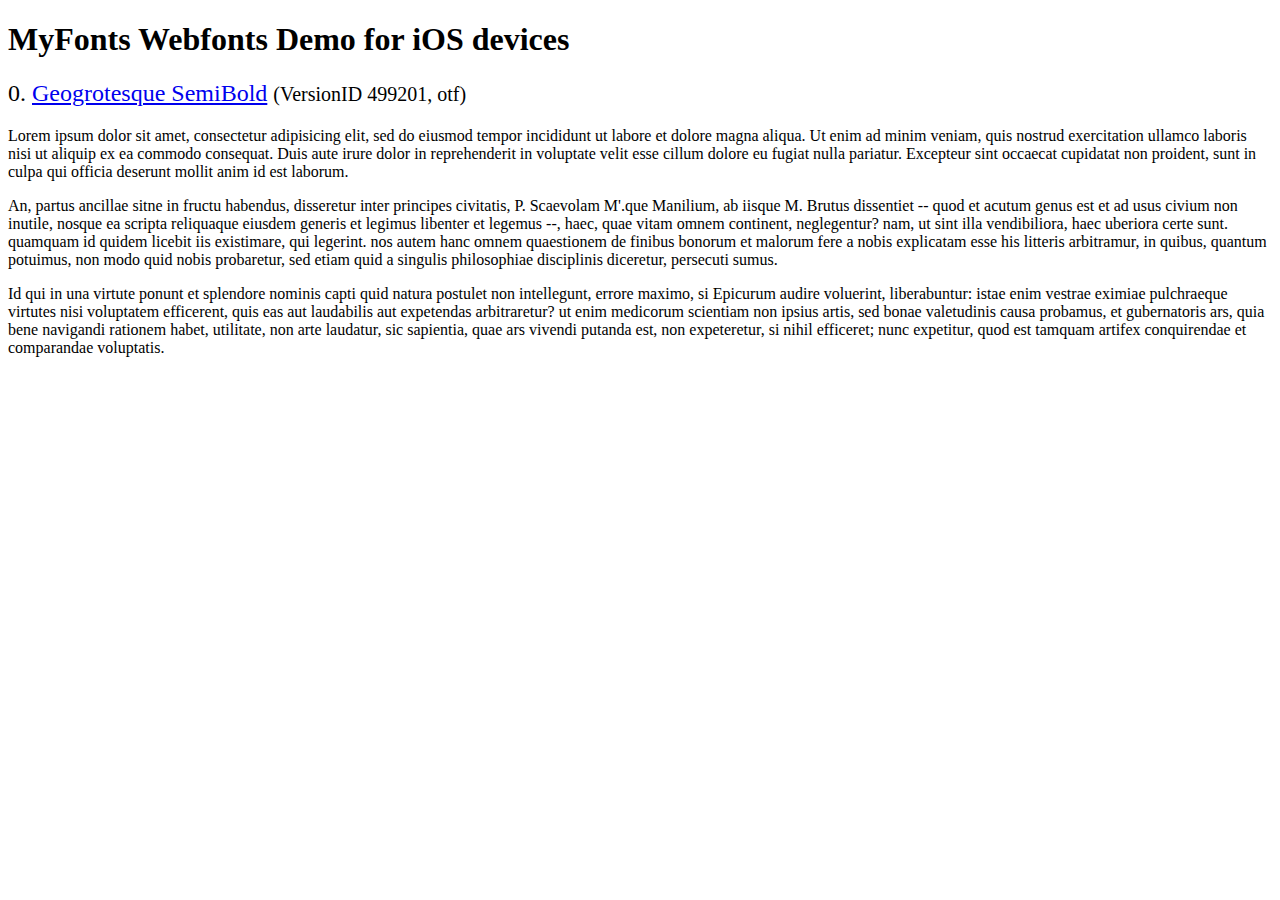
<file: woocommerce-FlexSlider-0690ec2/demo/fonts/webfonts/geo-semibold/svg/index.html>
<!DOCTYPE html>
<html>
<head>
<title>MyFonts Webfonts Demo for iOS devices</title>
<meta http-equiv="content-type" content="text/html; charset=utf-8" />

<style type="text/css" media="all">

	h2 {
		 font-weight:normal;
	}

		
	@font-face {
		font-family:"Geogrotesque-SemiBold";
		src:url("style_169898.svg#Geogrotesque-SemiBold") format("svg");
	}
	
	.webfont_0 {
		font-family: Geogrotesque-SemiBold;
	}
		
</style>

</head>

<body>

<h1>MyFonts Webfonts Demo for iOS devices</h1>


<h2>0. <span class='webfont_0'><a href='http://new.myfonts.com/search/style::169898/'>Geogrotesque SemiBold</a></span>
<small>(VersionID 499201, otf)</small>
</h2>

<p class='webfont_0'>Lorem ipsum dolor sit amet, consectetur adipisicing elit, sed do eiusmod tempor incididunt ut labore et dolore magna aliqua. Ut enim ad minim veniam, quis nostrud exercitation ullamco laboris nisi ut aliquip ex ea commodo consequat. Duis aute irure dolor in reprehenderit in voluptate velit esse cillum dolore eu fugiat nulla pariatur. Excepteur sint occaecat cupidatat non proident, sunt in culpa qui officia deserunt mollit anim id est laborum.</p>

<p class='webfont_0'>An, partus ancillae sitne in fructu habendus, disseretur inter principes civitatis, P. Scaevolam M'.que Manilium, ab iisque M. Brutus dissentiet -- quod et acutum genus est et ad usus civium non inutile, nosque ea scripta reliquaque eiusdem generis et legimus libenter et legemus --, haec, quae vitam omnem continent, neglegentur? nam, ut sint illa vendibiliora, haec uberiora certe sunt. quamquam id quidem licebit iis existimare, qui legerint. nos autem hanc omnem quaestionem de finibus bonorum et malorum fere a nobis explicatam esse his litteris arbitramur, in quibus, quantum potuimus, non modo quid nobis probaretur, sed etiam quid a singulis philosophiae disciplinis diceretur, persecuti sumus.</p>

<p class='webfont_0'>Id qui in una virtute ponunt et splendore nominis capti quid natura postulet non intellegunt, errore maximo, si Epicurum audire voluerint, liberabuntur: istae enim vestrae eximiae pulchraeque virtutes nisi voluptatem efficerent, quis eas aut laudabilis aut expetendas arbitraretur? ut enim medicorum scientiam non ipsius artis, sed bonae valetudinis causa probamus, et gubernatoris ars, quia bene navigandi rationem habet, utilitate, non arte laudatur, sic sapientia, quae ars vivendi putanda est, non expeteretur, si nihil efficeret; nunc expetitur, quod est tamquam artifex conquirendae et comparandae voluptatis.</p>




</body>
</html>
</file>
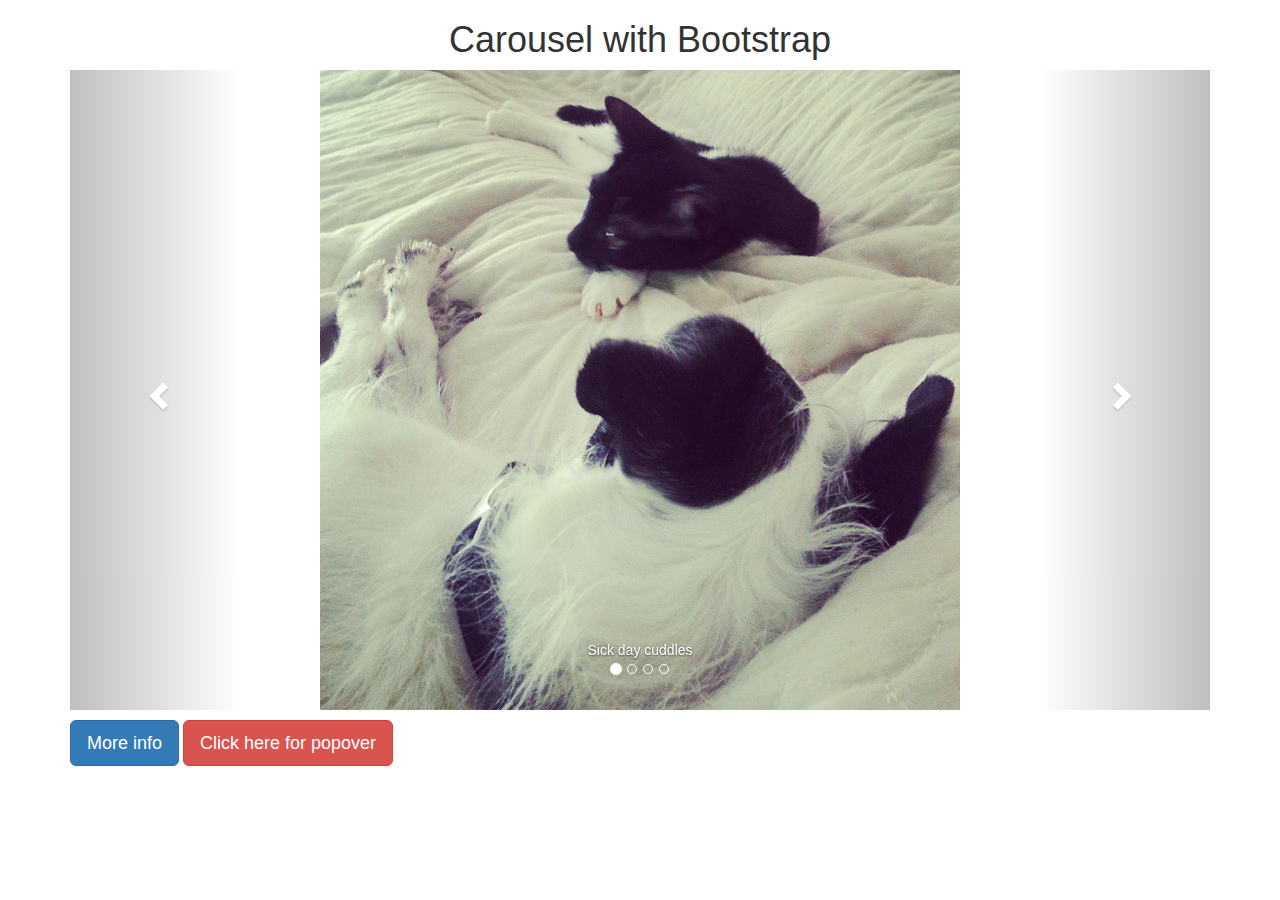
<file: practice-slider.html>
<!DOCTYPE html>
<html>
<head>
	<title>Carousel with Bootstrap</title>

	<link rel="stylesheet" href="https://maxcdn.bootstrapcdn.com/bootstrap/3.3.7/css/bootstrap.min.css">
	<link rel="stylesheet" type="text/css" href="slider-styles.css">

	<script src="https://ajax.googleapis.com/ajax/libs/jquery/3.2.1/jquery.min.js"></script>
	<script src="https://maxcdn.bootstrapcdn.com/bootstrap/3.3.7/js/bootstrap.min.js""></script>
	<script type="text/javascript" src="slider-scripts.js"></script>
</head>
<body>

<div class="container">

	<h1 class="text-center">Carousel with Bootstrap</h1>

	<div id="carousel-example-generic" class="carousel slide" data-ride="carousel">
	  <!-- Indicators -->
	  <ol class="carousel-indicators">
	    <li data-target="#carousel-example-generic" data-slide-to="0" class="active"></li>
	    <li data-target="#carousel-example-generic" data-slide-to="1"></li>
	    <li data-target="#carousel-example-generic" data-slide-to="2"></li>
	    <li data-target="#carousel-example-generic" data-slide-to="3"></li>
	  </ol>

	  <!-- Wrapper for slides -->
	  <div class="carousel-inner" role="listbox">
	    <div class="item active">
	      <img src="images/lucy-olive-bed.jpg">
	      <div class="carousel-caption">
	        Sick day cuddles
	      </div>
	    </div>
	    <div class="item">
	      <img src="images/lucy-table.jpg">
	      <div class="carousel-caption">
	        Mischief managed
	      </div>
	    </div>
	    <div class="item">
	      <img src="images/olive-water.jpg">
	      <div class="carousel-caption">
	        If you have hiccups, drink water upside down
	      </div>
	    </div>
	    <div class="item">
	      <img src="images/lucy-toy.jpg">
	      <div class="carousel-caption">
	        She'll go for the eyes first
	      </div>
	    </div>
	  </div>

	  <!-- Controls -->
	  <a class="left carousel-control" href="#carousel-example-generic" role="button" data-slide="prev">
	    <span class="glyphicon glyphicon-chevron-left" aria-hidden="true"></span>
	    <span class="sr-only">Previous</span>
	  </a>
	  <a class="right carousel-control" href="#carousel-example-generic" role="button" data-slide="next">
	    <span class="glyphicon glyphicon-chevron-right" aria-hidden="true"></span>
	    <span class="sr-only">Next</span>
	  </a>
	</div>

	<!-- Button trigger modal -->
	<button type="button" class="btn btn-primary btn-lg" data-toggle="modal" data-target="#myModal">
	  More info
	</button>

	<!-- Modal -->
	<div class="modal fade" id="myModal" tabindex="-1" role="dialog" aria-labelledby="myModalLabel">
	  <div class="modal-dialog" role="document">
	    <div class="modal-content">
	      <div class="modal-header">
	        <button type="button" class="close" data-dismiss="modal" aria-label="Close"><span aria-hidden="true">&times;</span></button>
	        <h4 class="modal-title" id="myModalLabel">Olive and Lucy</h4>
	      </div>
	      <div class="modal-body text-center">
	        <img src="images/lucy-olive-bath.jpg">
	      </div>
	      <div class="modal-footer">
	        <button type="button" class="btn btn-default" data-dismiss="modal">Close</button>
	      </div>
	    </div>
	  </div>
	</div>

	<a tabindex="0" class="btn btn-lg btn-danger" role="button" data-toggle="popover" data-trigger="focus" title="This is dismissible" data-content="Click away to remove!">Click here for popover</a>

</div>

</body>
</html>
</file>
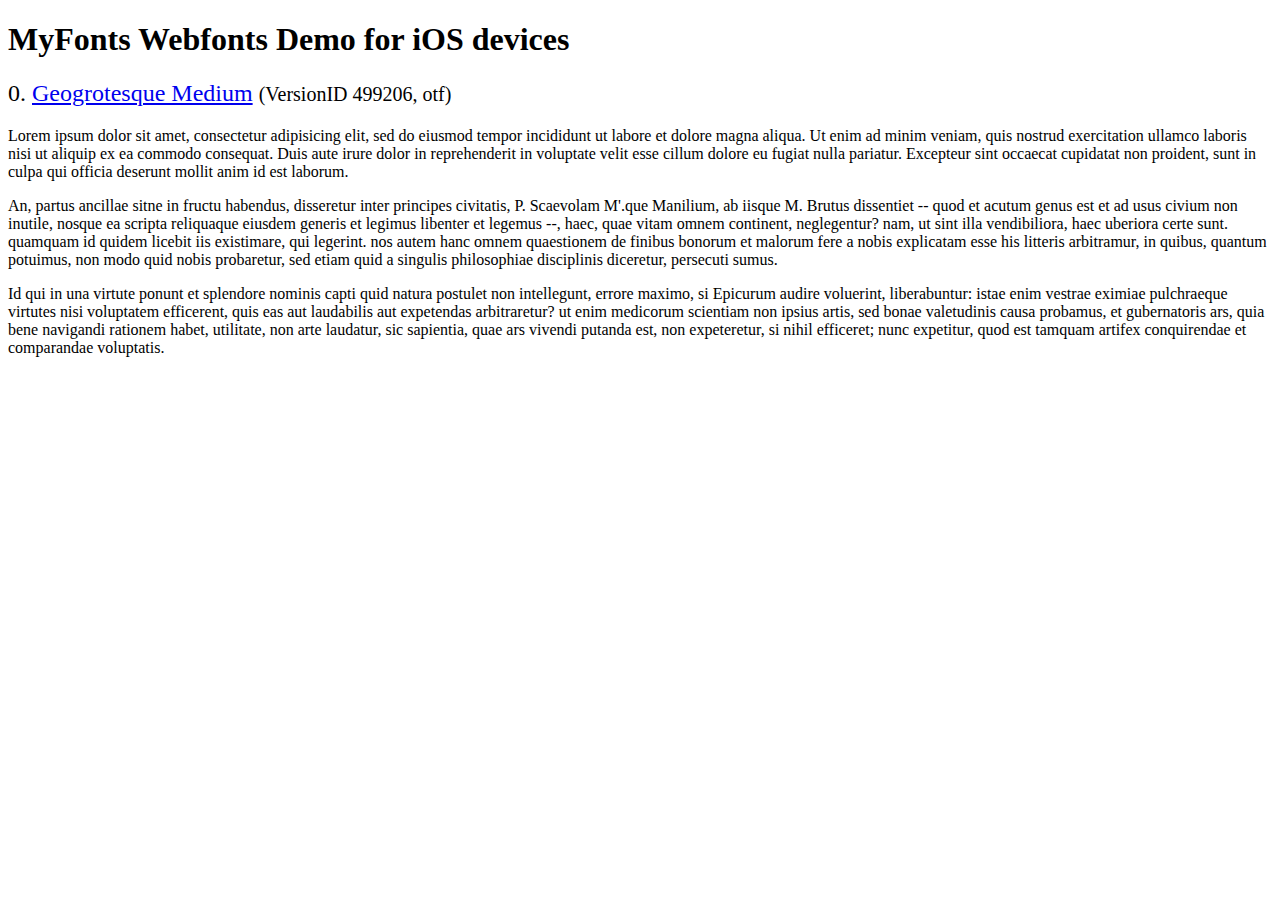
<file: woocommerce-FlexSlider-0690ec2/demo/fonts/webfonts/geo-medium/svg/svg_test.html>
<!DOCTYPE html>
<html>
<head>
<title>MyFonts Webfonts Demo for iOS devices</title>
<meta http-equiv="content-type" content="text/html; charset=utf-8" />

<style type="text/css" media="all">

	h2 {
		 font-weight:normal;
	}

		
	@font-face {
		font-family:"Geogrotesque-Medium";
		src:url("1110FC_0.svg#Geogrotesque-Medium") format("svg");
	}
	
	.webfont_0 {
		font-family: Geogrotesque-Medium;
	}
		
</style>

</head>

<body>

<h1>MyFonts Webfonts Demo for iOS devices</h1>


<h2>0. <span class='webfont_0'><a href='http://new.myfonts.com/search/style::169904/'>Geogrotesque Medium</a></span>
<small>(VersionID 499206, otf)</small>
</h2>

<p class='webfont_0'>Lorem ipsum dolor sit amet, consectetur adipisicing elit, sed do eiusmod tempor incididunt ut labore et dolore magna aliqua. Ut enim ad minim veniam, quis nostrud exercitation ullamco laboris nisi ut aliquip ex ea commodo consequat. Duis aute irure dolor in reprehenderit in voluptate velit esse cillum dolore eu fugiat nulla pariatur. Excepteur sint occaecat cupidatat non proident, sunt in culpa qui officia deserunt mollit anim id est laborum.</p>

<p class='webfont_0'>An, partus ancillae sitne in fructu habendus, disseretur inter principes civitatis, P. Scaevolam M'.que Manilium, ab iisque M. Brutus dissentiet -- quod et acutum genus est et ad usus civium non inutile, nosque ea scripta reliquaque eiusdem generis et legimus libenter et legemus --, haec, quae vitam omnem continent, neglegentur? nam, ut sint illa vendibiliora, haec uberiora certe sunt. quamquam id quidem licebit iis existimare, qui legerint. nos autem hanc omnem quaestionem de finibus bonorum et malorum fere a nobis explicatam esse his litteris arbitramur, in quibus, quantum potuimus, non modo quid nobis probaretur, sed etiam quid a singulis philosophiae disciplinis diceretur, persecuti sumus.</p>

<p class='webfont_0'>Id qui in una virtute ponunt et splendore nominis capti quid natura postulet non intellegunt, errore maximo, si Epicurum audire voluerint, liberabuntur: istae enim vestrae eximiae pulchraeque virtutes nisi voluptatem efficerent, quis eas aut laudabilis aut expetendas arbitraretur? ut enim medicorum scientiam non ipsius artis, sed bonae valetudinis causa probamus, et gubernatoris ars, quia bene navigandi rationem habet, utilitate, non arte laudatur, sic sapientia, quae ars vivendi putanda est, non expeteretur, si nihil efficeret; nunc expetitur, quod est tamquam artifex conquirendae et comparandae voluptatis.</p>




</body>
</html>
</file>
<file: slider-styles.css>
.carousel-inner > .item > img {
    margin: 0 auto;
}

.btn{
	margin-top: 10px;
}
</file>
